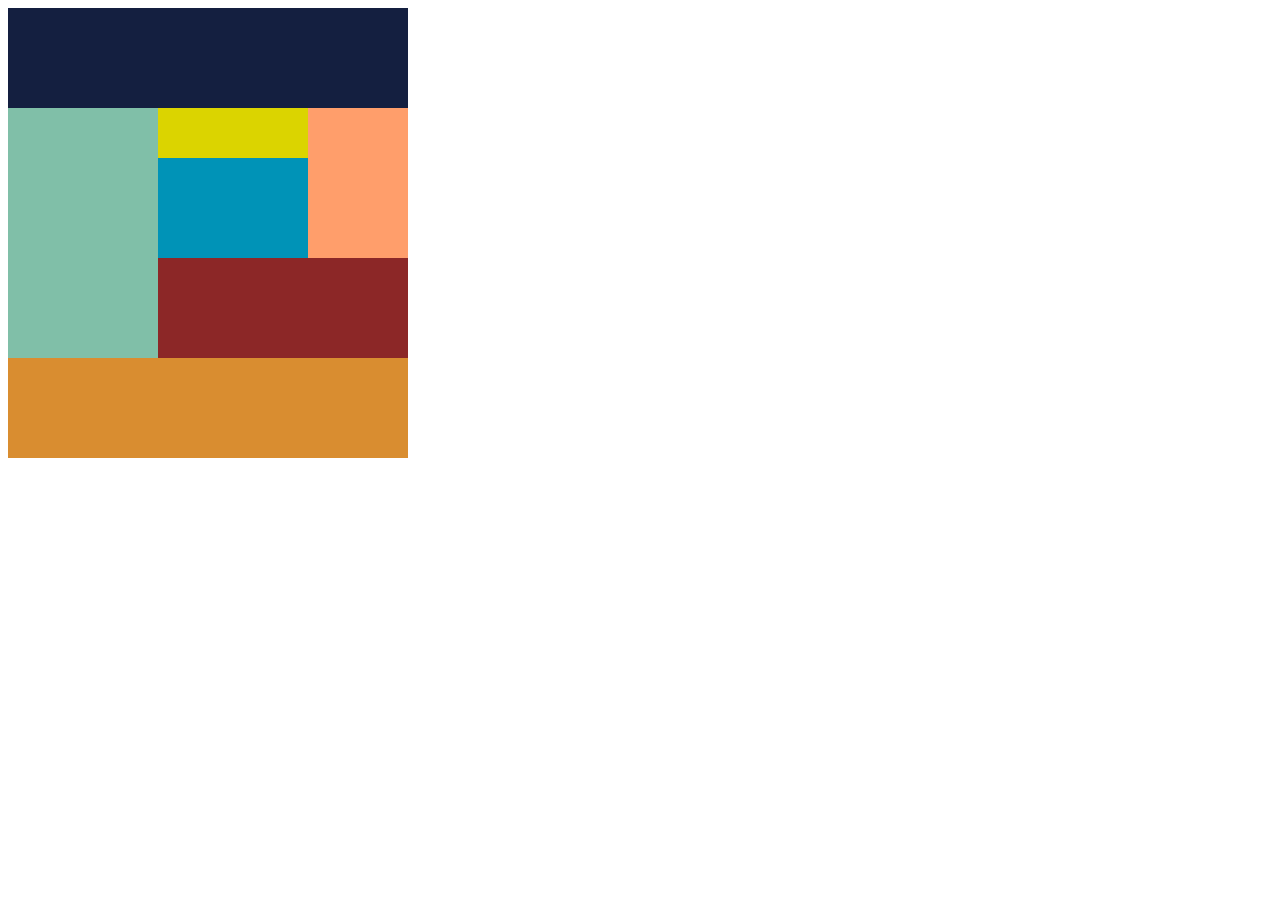
<file: 1-1/index.html>
<!DOCTYPE html>
<html lang="ja">
  <head>
    <meta charset="UTF-8" />
    <meta http-equiv="X-UA-Compatible" content="IE=edge" />
    <meta name="viewport" content="width=device-width, initial-scale=1.0" />
    <title>DIV PUZZLE 2</title>
    <link rel="stylesheet" href="./css/style.css" />
  </head>
  <body>
    <div class="header"></div>
    <div class="clearfix">
      <div class="left"></div>
      <div class="right">
        <div class="box1"></div>
        <div class="box2"></div>
        <div class="box3"></div>
        <div class="box4"></div>
      </div>
    </div>
    <div class="footer"></div>
  </body>
</html>
</file>
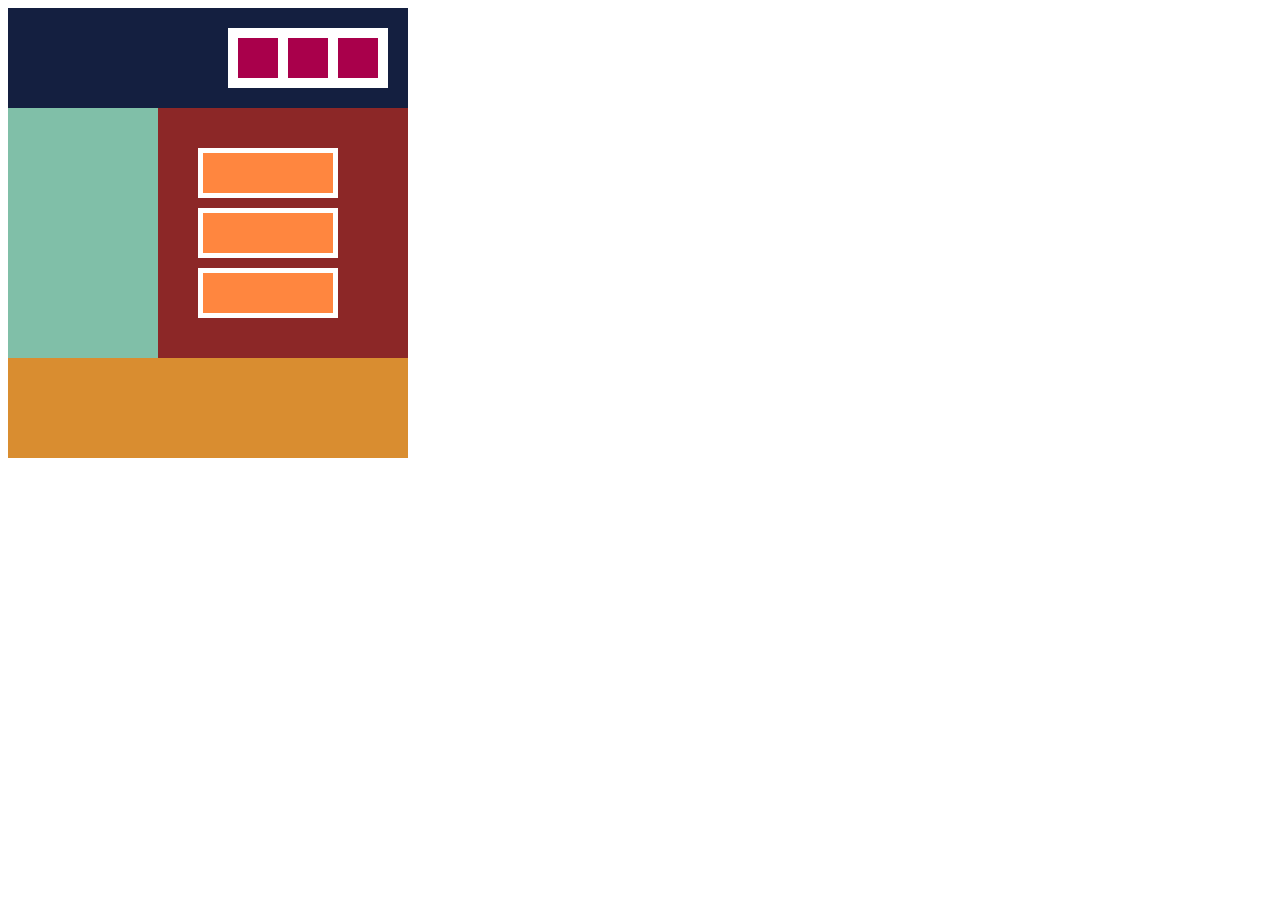
<file: 1/index.html>
<!DOCTYPE html>
<html lang="ja">
  <head>
    <meta charset="UTF-8" />
    <meta http-equiv="X-UA-Compatible" content="IE=edge" />
    <meta name="viewport" content="width=device-width, initial-scale=1.0" />
    <title>DIV PUZZLE 3</title>
    <link rel="stylesheet" href="./css/style.css" />
  </head>
  <body>
    <div class="header">
      <div class="box1">
        <div class="block1"></div>
        <div class="block1"></div>
        <div class="block1"></div>
      </div>
    </div>
    <div class="main">
      <div class="left"></div>
      <div class="right">
        <div class="box2">
          <div class="block2"></div>
          <div class="block2"></div>
          <div class="block2"></div>
        </div>
      </div>
    </div>
    <div class="footer"></div>
  </body>
</html>
</file>
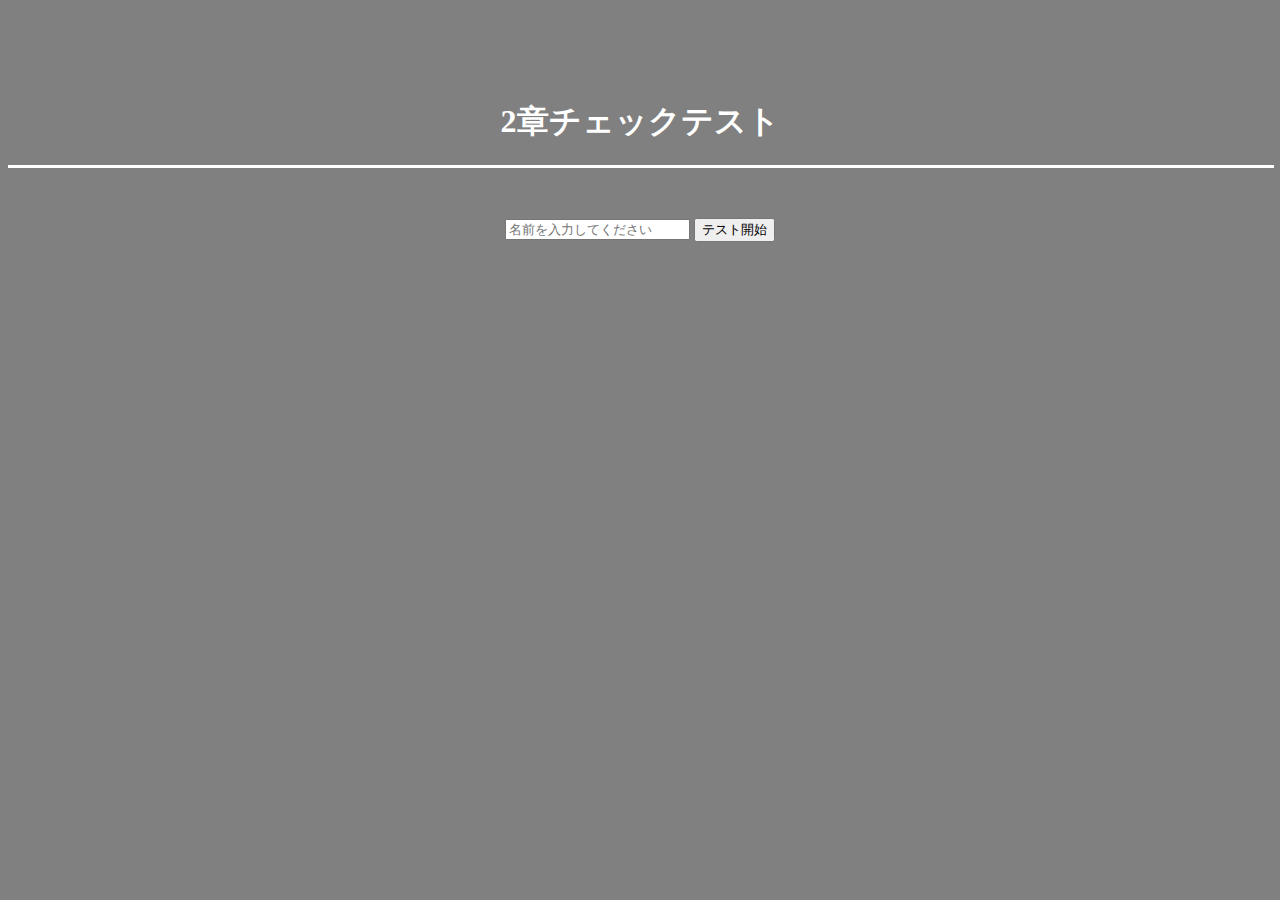
<file: 3-4/index.html>
<!DOCTYPE html>
<html lang="ja">
  <head>
    <meta charset="UTF-8" />
    <meta http-equiv="X-UA-Compatible" content="IE=edge" />
    <meta name="viewport" content="width=device-width, initial-scale=1" />
    <title>３章チェックテスト</title>
    <link rel="stylesheet" href="./style.css" />
  </head>
  <body>
    <!--3章チェックテスト-->
    <h1>2章チェックテスト</h1>
    <hr color="white" width="100%" size="3" />
    <form action="question.php" method="post">
      <input type="text" name="name" placeholder="名前を入力してください" />
      <input type="submit" value="テスト開始" />
    </form>
  </body>
</html>
</file>
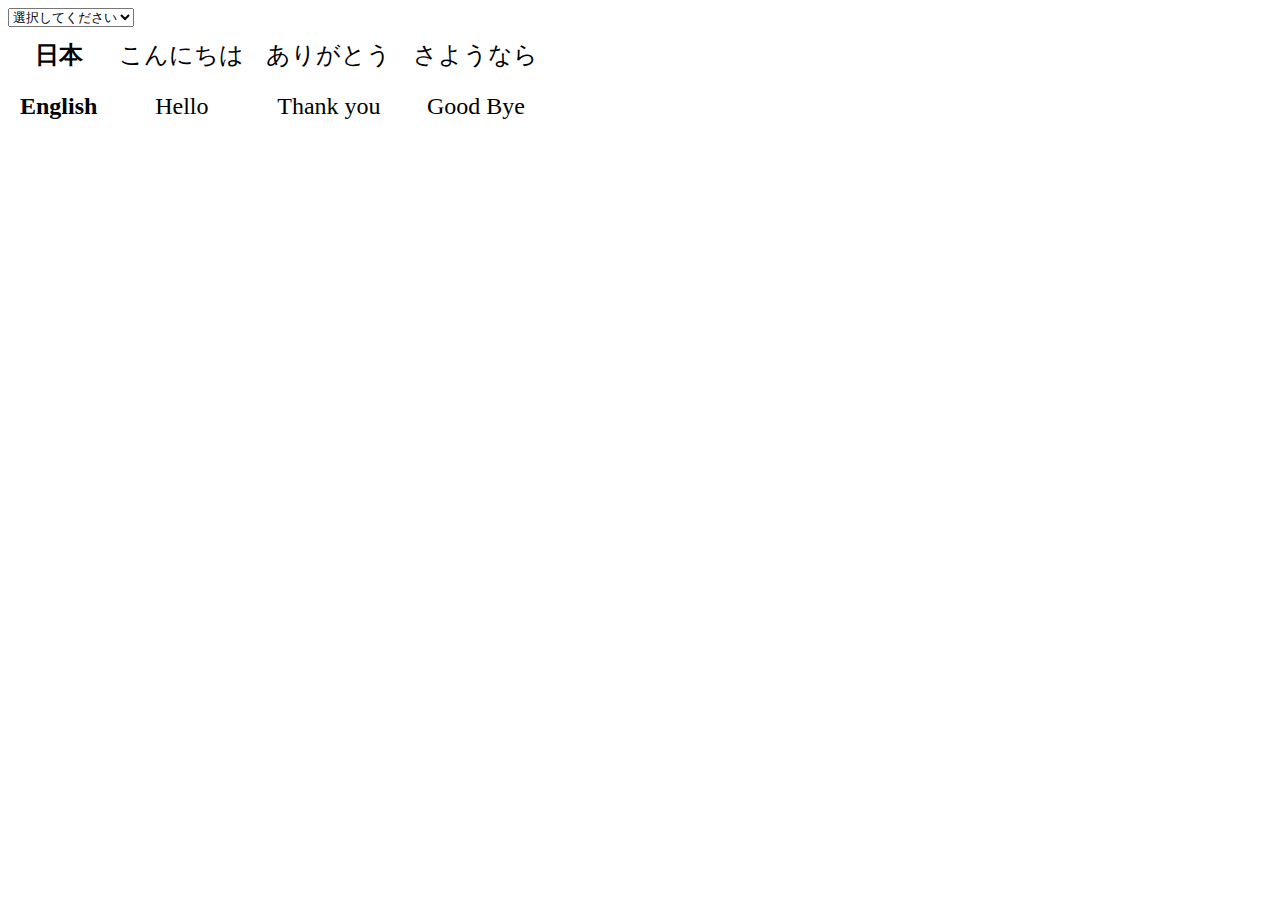
<file: 8/index.html>
<!DOCTYPE html>
<html lang="ja">
  <head>
    <meta charset="UTF-8" />
    <meta name="viewport" content="width=device-width, initial-scale=1.0" />
    <title>8</title>
    <style>
      table {
        font-size: 1.5em;
        text-align: center;
      }

      th,
      td {
        padding: 10px;
      }
    </style>
  </head>
  <body>
    <select id="select_box" onchange="changeLang()">
      <option id="select">選択してください</option>
      <option id="selected_jpn" value="selected_jpn">日本語</option>
      <option id="selected_en" value="selected_en">English</option>
      <option id="selected_all" value="selected_all">全て表示</option>
    </select>
    <table>
      <tr id="jpn">
        <th>日本</th>
        <td>こんにちは</td>
        <td>ありがとう</td>
        <td>さようなら</td>
      </tr>
      <tr id="en">
        <th>English</th>
        <td>Hello</td>
        <td>Thank you</td>
        <td>Good Bye</td>
      </tr>
    </table>

    <script>
      function changeLang() {
        if (document.getElementById("select_box")) {
          id = document.getElementById("select_box").value;
          if (id == "selected_jpn") {
            document.getElementById("jpn").style.display = "";
            document.getElementById("en").style.display = "none";
          } else if (id == "selected_en") {
            document.getElementById("jpn").style.display = "none";
            document.getElementById("en").style.display = "";
          } else if (id == "selected_all") {
            document.getElementById("jpn").style.display = "";
            document.getElementById("en").style.display = "";
          }
        }
      }
    </script>
  </body>
</html>
</file>
<file: 1-1/css/style.css>
.clearfix::after {
  content: "";
  display: block;
  clear: both;
}

.header {
  width: 400px;
  height: 100px;
  background-color: #141f40;
}

.left {
  width: 150px;
  height: 250px;
  background-color: #80bfa8;
  float: left;
}

.right {
  width: 250px;
  height: 250px;
  float: left;
}

.box1 {
  width: 100px;
  height: 150px;
  background-color: #ff9e6b;
  float: right;
}

.box2 {
  width: 150px;
  height: 50px;
  background-color: #dbd400;
  float: left;
}

.box3 {
  width: 150px;
  height: 100px;
  background-color: #0093b7;
  float: left;
}

.box4 {
  width: 250px;
  height: 100px;
  background-color: #8c2727;
  float: left;
}

.footer {
  width: 400px;
  height: 100px;
  background-color: #d98d30;
}

@media screen and (max-width: 767px) {
  .header,
  .footer {
    width: 300px;
  }

  .left {
    width: 100px;
  }

  .right,
  .box4 {
    width: 200px;
  }

  .box1 {
    width: 75px;
  }

  .box2,
  .box3 {
    width: 125px;
  }
}

@media screen and (max-width: 479px) {
  .header,
  .left,
  .rigth,
  .box1,
  .box2,
  .box3,
  .box4,
  .footer {
    width: 150px;
    height: 100px;
    float: none;
  }

  .box2 {
    height: 50px;
  }

  .footer {
    margin-top: 100px;
  }
}
</file>
<file: 1/css/style.css>
.header {
  width: 400px;
  height: 100px;
  background-color: #141f40;
  position: relative;
}

.box1 {
  width: 160px;
  padding: 10px 0;
  background-color: #fff;
  display: flex;
  justify-content: space-evenly;
  position: absolute;
  top: 20px;
  right: 20px;
}
.box2 {
  height: 170px;
  display: flex;
  flex-flow: column;
  justify-content: space-between;
  position: absolute;
  top: 40px;
  left: 40px;
}
.block1 {
  width: 40px;
  height: 40px;
  background-color: #a9004b;
}

.block2 {
  width: 130px;
  height: 40px;
  border: 5px solid #fff;
  background-color: #ff863f;
}

.main {
  display: flex;
}

.left {
  width: 150px;
  height: 250px;
  background-color: #80bfa8;
}

.right {
  width: 250px;
  height: 250px;
  background-color: #8c2727;
  position: relative;
}

.footer {
  width: 400px;
  height: 100px;
  background-color: #d98d30;
}

@media screen and (max-width: 479px) {
  .header {
    width: 200px;
    height: 200px;
  }
  .box1 {
    width: 60px;
    height: 160px;
    position: absolute;
    top: 20px;
    right: 70px;
    flex-flow: column;
    padding: 0;
  }
  .box2 {
    height: 170px;
    display: flex;
    flex-flow: column;
    justify-content: space-between;
    position: absolute;
    top: 20px;
    left: 30px;
  }
  .block1 {
    margin: 0 auto;
  }
  .main {
    display: flex;
    flex-flow: column;
  }
  .left {
    width: 200px;
    height: 100px;
    background-color: #80bfa8;
  }
  .right {
    width: 200px;
    height: 210px;
  }
  .footer {
    width: 200px;
    height: 100px;
    background-color: #d98d30;
  }
}
</file>
<file: 3-4/style.css>
body {
  background-color: gray;
}

h1,
h2,
p {
  text-align: center;
  color: white;
}

h1 {
  margin-top: 100px;
}

form {
  text-align: center;
  margin-top: 50px;
}
</file>
